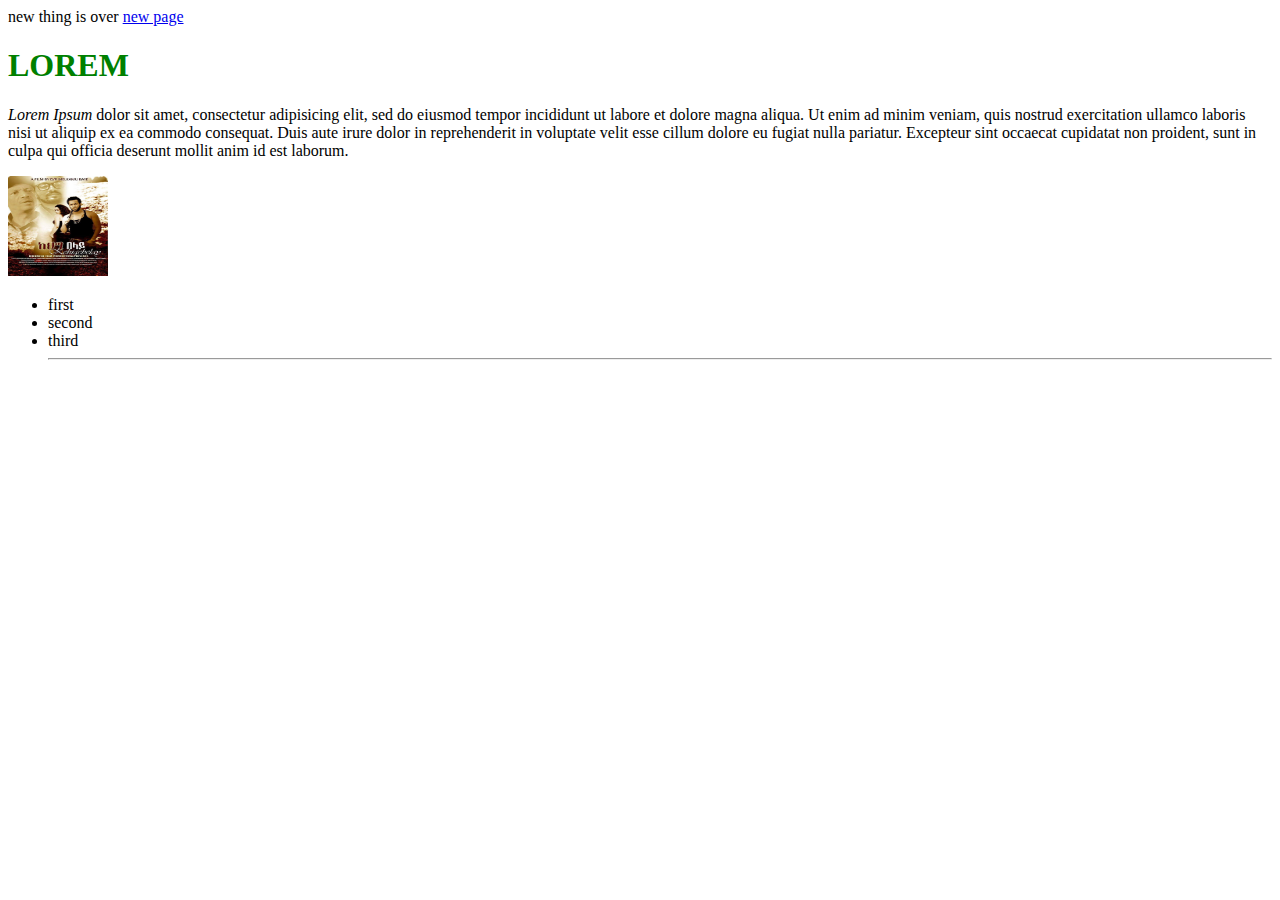
<file: index.html>
<!DOCTYPE html>
<html>
<head>
	<title>my first</title>
	<link rel="stylesheet" type="text/css" href="style.css">
</head>
<body>
	new thing is over
	<a href="myfirstwebsite.html">new page</a>
	<h1>LOREM</h1>
<p><EM>Lorem Ipsum</EM>  dolor sit amet, consectetur adipisicing elit, sed do eiusmod
tempor incididunt ut labore et dolore magna aliqua. Ut enim ad minim veniam,
quis nostrud exercitation ullamco laboris nisi ut aliquip ex ea commodo
consequat. Duis aute irure dolor in reprehenderit in voluptate velit esse
cillum dolore eu fugiat nulla pariatur. Excepteur sint occaecat cupidatat non
proident, sunt in culpa qui officia deserunt mollit anim id est laborum.</p>
<img src="pic.jpg" width="100" height=100 alt="smilly face">
<ul><li>first</li><li>second</li><li>third</li><hr></ul>
<script type="text/javascript" src="script.js"></script>
</body>
</html>
</file>
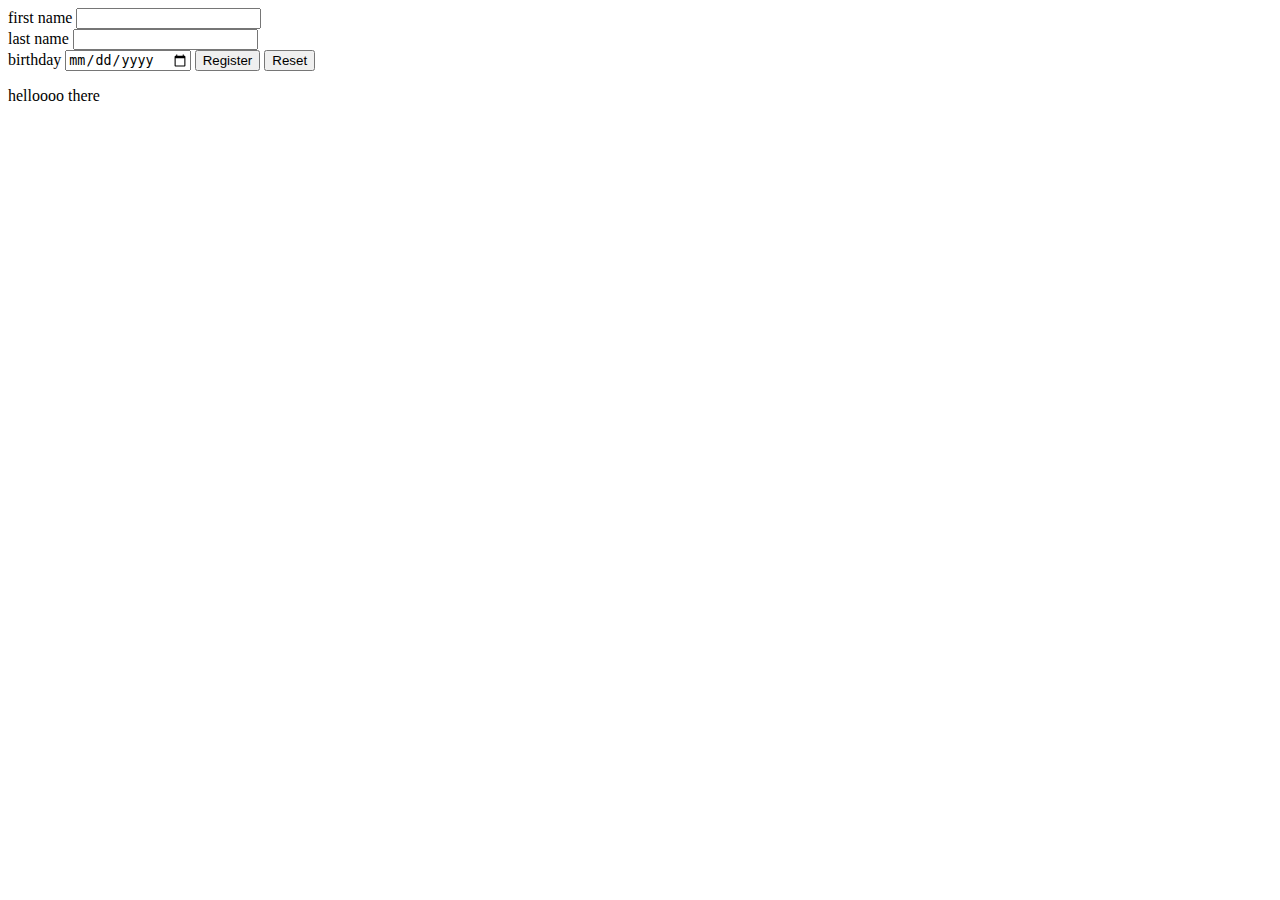
<file: myfirstwebsite.html>
<html>
<head>
<title>
hi there
</title>
<link rel="style.css" type="text/css" href="style.css">
</head>
<body>
	<form>
first name <input type="email" required><br>
last name <input type="text"><br>
birthday <INPUT type="date">
<input type="submit" value="Register">
<input type = "reset">
	</form>
helloooo  there
</body>
</html>
</file>
<file: style.css>
h1 {
color:green;

}
</file>
